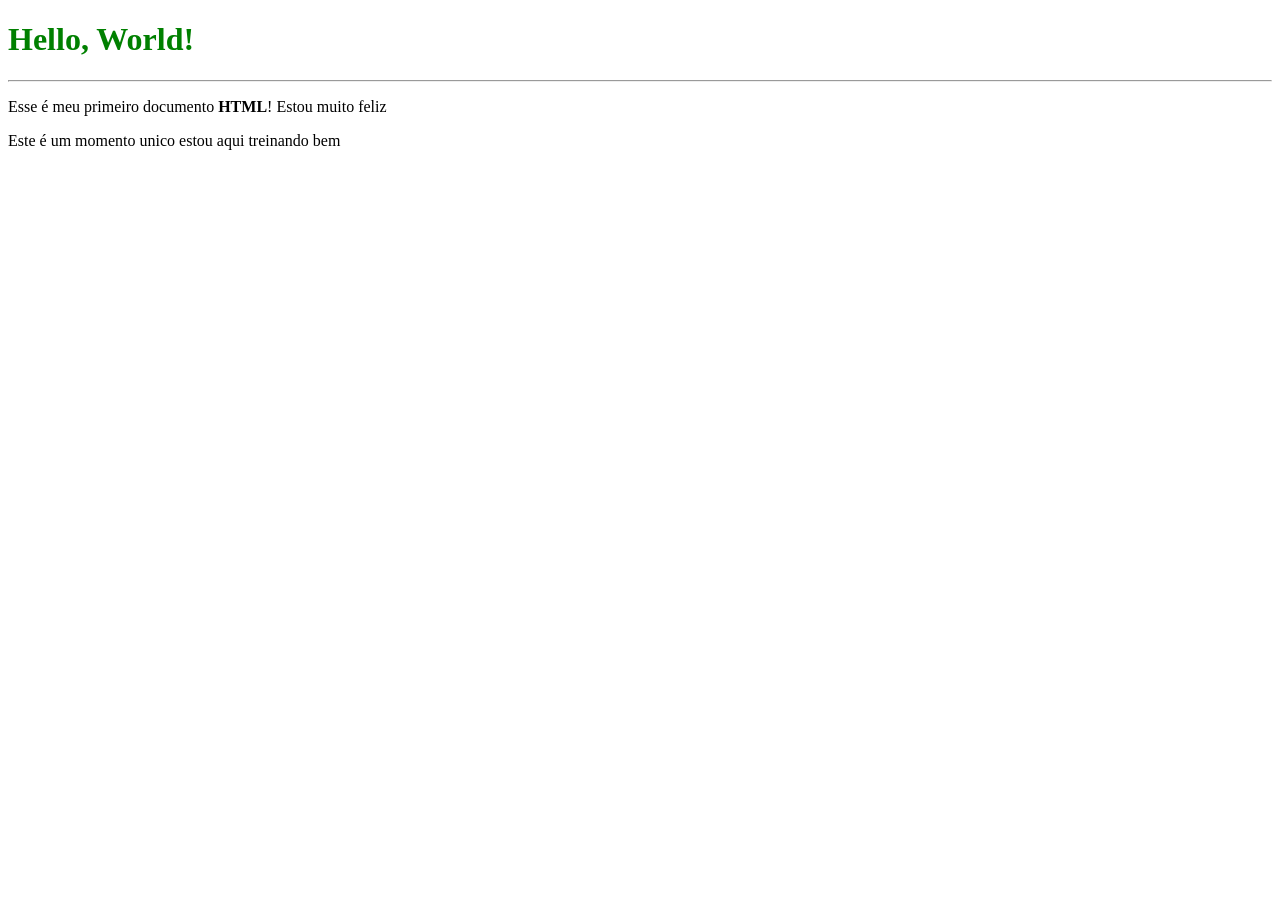
<file: ex001/index.html>
<!DOCTYPE html>
<html lang="pt-br">
<head>
    <meta charset="UTF-8">
    <meta http-equiv="X-UA-Compatible" content="IE=edge">
    <meta name="viewport" content="width=device-width, initial-scale=1.0">
    <title>My First Exc</title>
</head>
<body>
    <h1 id="tit">Hello, World!</h1>
    <hr>
    <p>Esse é meu primeiro documento <strong>HTML</strong>! Estou muito feliz</p>
    <p>Este é um momento unico estou aqui treinando bem</p>


    <script>
        var titulo = document.getElementById('tit')
        titulo.style.color = 'green'
    </script>
</body>
</html>
</file>
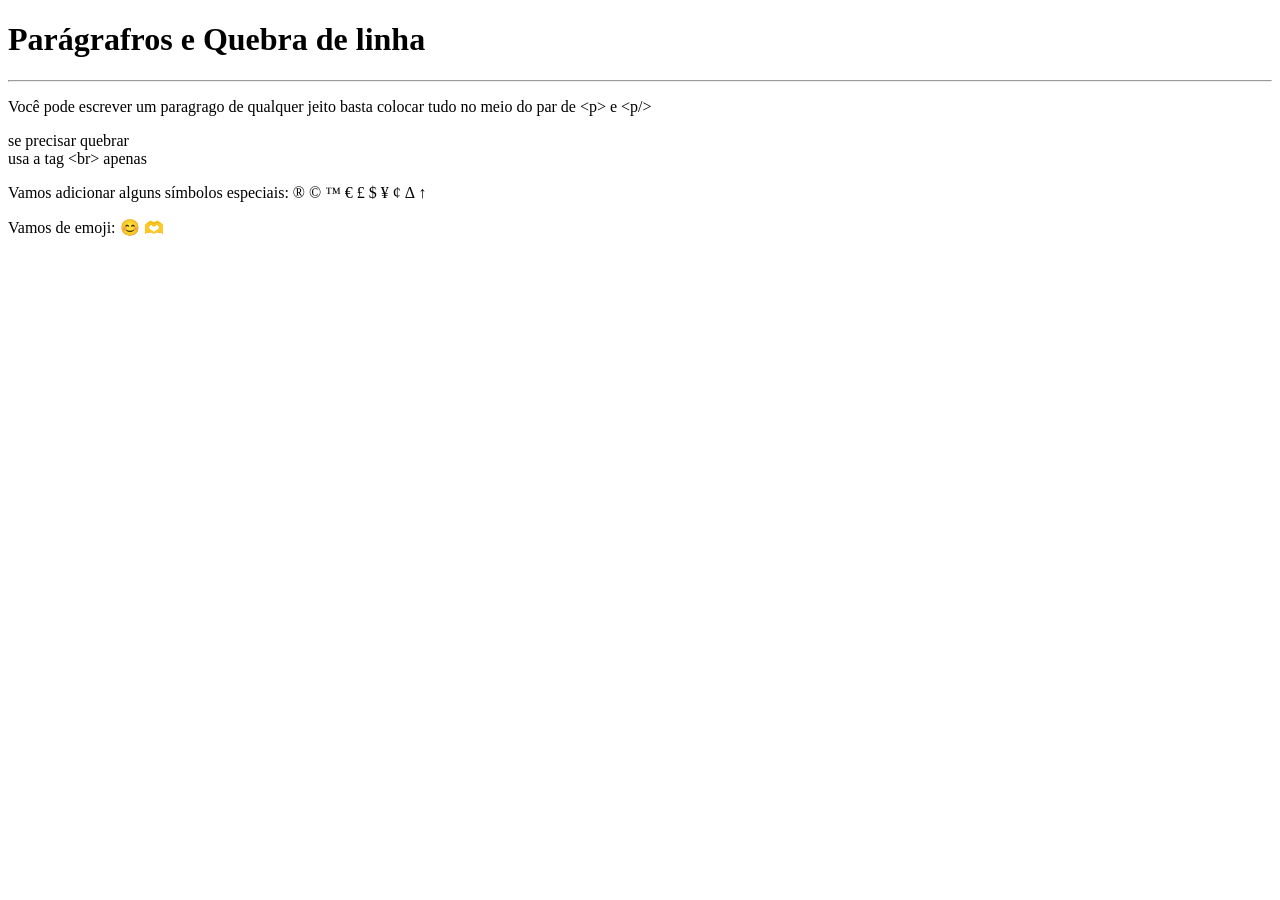
<file: ex002/index.html>
<!DOCTYPE html>
<html lang="pt-br">
<head>
    <meta charset="UTF-8">
    <meta http-equiv="X-UA-Compatible" content="IE=edge">
    <meta name="viewport" content="width=device-width, initial-scale=1.0">
    <title>Parágrafos</title>
</head>
<body>
    <h1>Parágrafros e Quebra de linha</h1>
    <hr>
    <p>Você pode escrever um paragrago de qualquer jeito basta colocar tudo no meio do par de &lt;p&gt; e &lt;p/&gt;
    </p> <!--LESS THAN / GREATER THAN-->
    
    <p>se precisar quebrar <br> usa a tag &lt;br&gt; apenas</p>
    
    <p>Vamos adicionar alguns símbolos especiais:
        &reg;
        &copy;
        &trade;
        &euro;
        &pound;
        &dollar;
        &yen;
        &cent;
        &Delta;
        &uparrow;
    </p>
    <p>Vamos de emoji:
        &#x1F60A;
        &#x1FAF6;
    </p>
</body>
</html>
</file>
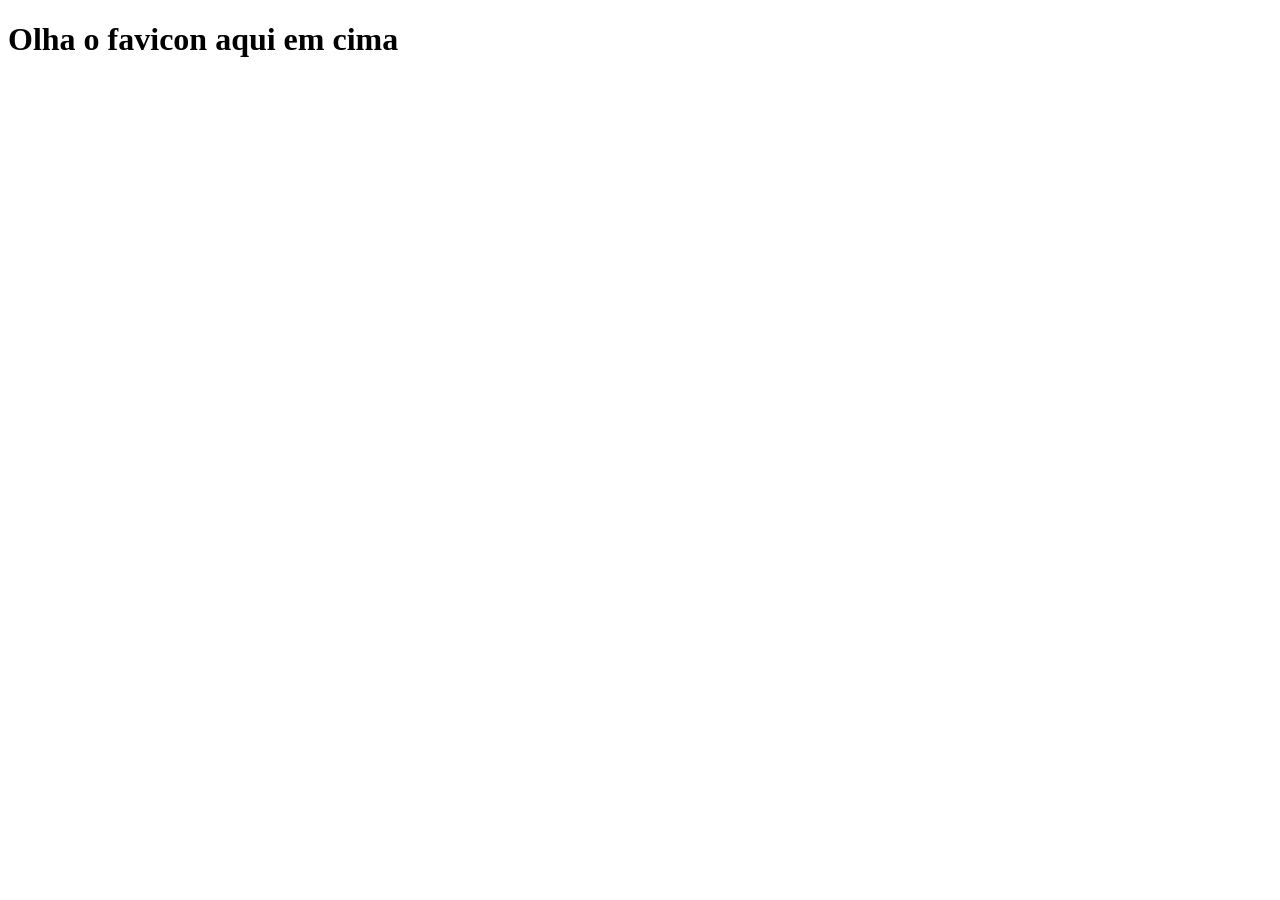
<file: ex004/index.html>
<!DOCTYPE html>
<html lang="pt-br">
<head>
    <meta charset="UTF-8">
    <meta http-equiv="X-UA-Compatible" content="IE=edge">
    <meta name="viewport" content="width=device-width, initial-scale=1.0">
    <link rel="shortcut icon" href="html.ico" type="image/x-icon">
    <title>Teste Favicon</title>
</head>
<body>
    <h1>Olha o favicon aqui em cima</h1>
</body>
</html>
</file>
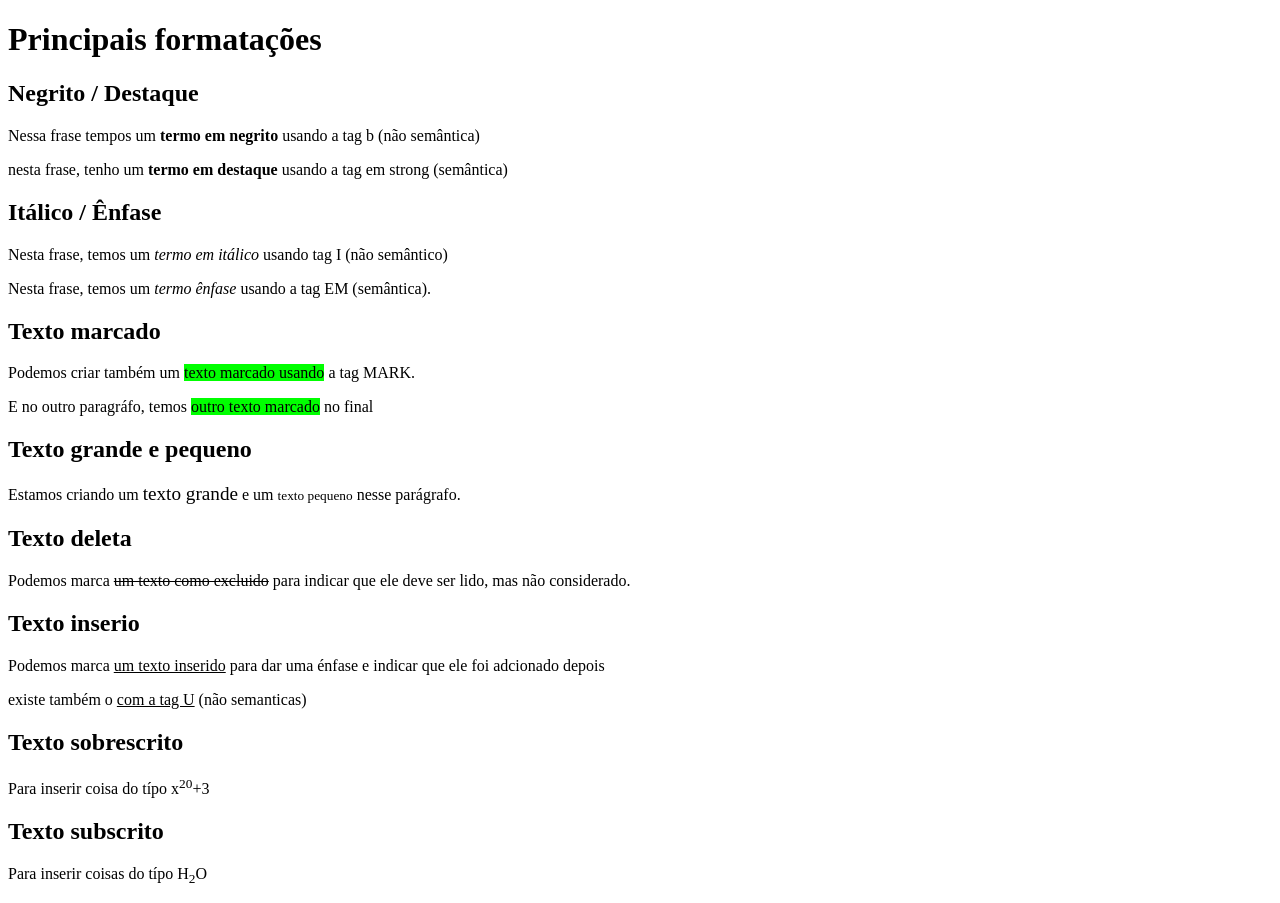
<file: ex008/index.html>
<!DOCTYPE html>
<html lang="pt-br">
<head>
    <meta charset="UTF-8">
    <meta http-equiv="X-UA-Compatible" content="IE=edge">
    <meta name="viewport" content="width=device-width, initial-scale=1.0">
    <title>Formatação de Textos</title>
    <style>
        mark {
            background-color: lime;
        }
    </style>
</head>
<body>
    <h1>Principais formatações</h1>
    <h2>Negrito / Destaque</h2>
    <p>Nessa frase tempos um <b>termo em negrito</b> usando a tag b (não semântica)</p>
    <p>nesta frase, tenho um <strong>termo em destaque</strong> usando a tag em strong (semântica)</p>
    <h2>Itálico / Ênfase</h2>
    <p>Nesta frase, temos um <i>termo em itálico</i> usando  tag I (não semântico)</p>
    <p>
        Nesta frase, temos um <em>termo ênfase</em> usando a tag EM (semântica).
    </p>
    <h2>Texto marcado</h2>
    <p>Podemos criar também um <mark>texto marcado usando</mark> a tag MARK.</p>
    <p>E no outro paragráfo, temos <mark>outro texto marcado</mark> no final
    </p>
    <h2>Texto grande e pequeno</h2>
    <p>Estamos criando um <big>texto grande</big> e um <small>texto pequeno</small>  nesse parágrafo.</p>
    <h2>Texto deleta</h2>
    <p>Podemos marca <del>um texto como excluido</del> para indicar que ele deve ser lido, mas não considerado.</p>
    <h2>Texto inserio</h2>
    <p>Podemos marca <ins>um texto inserido</ins> para dar uma énfase e indicar que ele foi adcionado depois</p>
    <p>existe também o <u>com a tag U</u> (não semanticas)</p>
    <h2>Texto sobrescrito</h2>
    <p>Para inserir coisa do típo x<sup>20</sup>+3</p>
    <h2>Texto subscrito</h2>
    <p>Para inserir coisas do típo H<sub>2</sub>O</p>
</body>
</html>
</file>
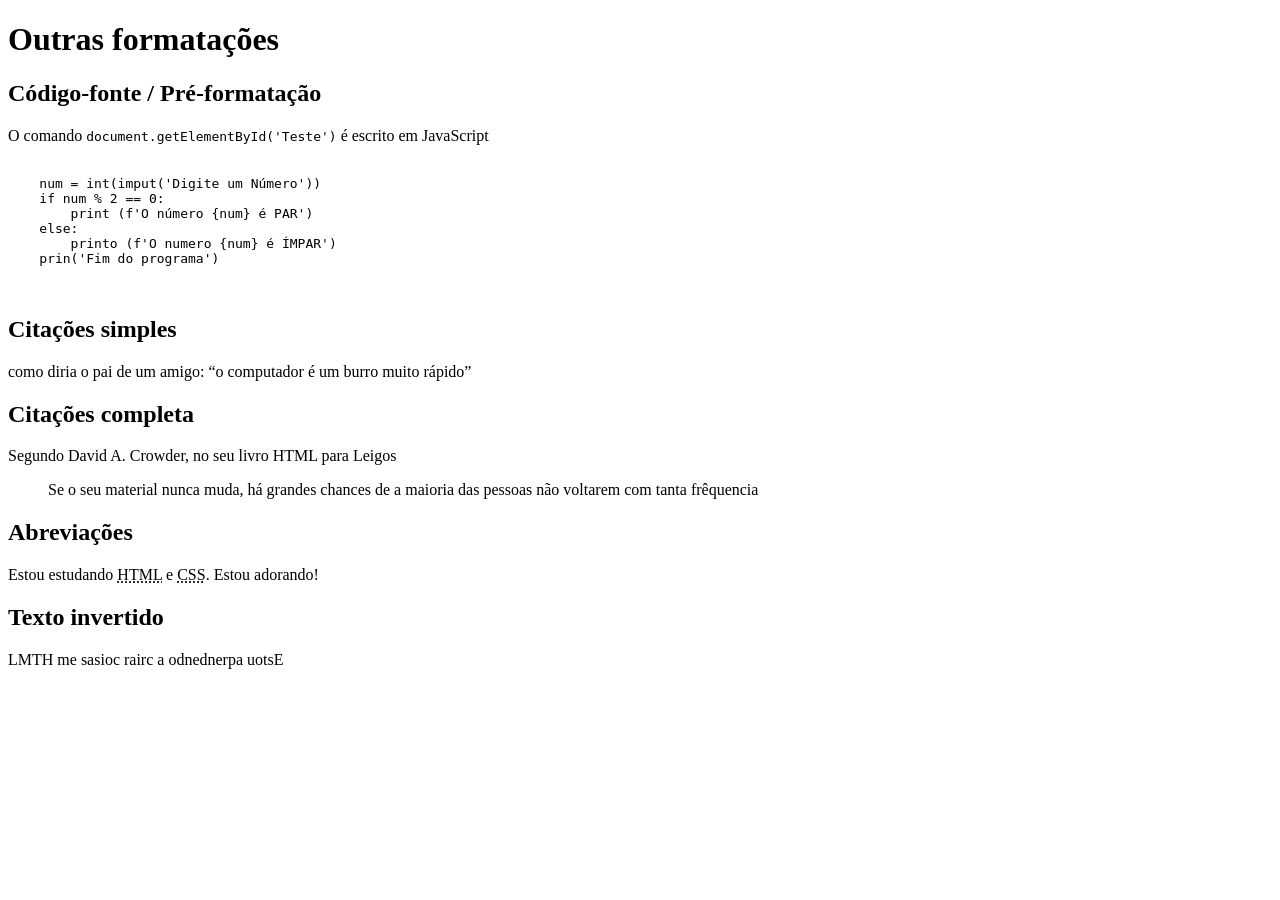
<file: ex008b/index.html>
<!DOCTYPE html>
<html lang="pt-br">
<head>
    <meta charset="UTF-8">
    <meta http-equiv="X-UA-Compatible" content="IE=edge">
    <meta name="viewport" content="width=device-width, initial-scale=1.0">
    <title>Outras formatações</title>
</head>
<body>
    <h1>Outras formatações</h1>
    <h2>Código-fonte / Pré-formatação</h2>
    <p>O comando <code>document.getElementById('Teste')</code> é escrito em JavaScript</p>
    <pre>
        <code>
    num = int(imput('Digite um Número'))
    if num % 2 == 0:
        print (f'O número {num} é PAR')
    else:
        printo (f'O numero {num} é ÍMPAR')
    prin('Fim do programa')
        </code>
    </pre>
    <h2>Citações simples</h2>
    <p>como diria o pai de um amigo: <q>o computador é um burro muito rápido</q></p>
    <h2>Citações completa</h2>
    <p>Segundo David A. Crowder, no seu livro HTML para Leigos</p>
    <blockquote cite="https://www.google.com.br/books/edition/Construindo_Web_Sites_Para_Leigos_Tradu/xlLcAwAAQBAJ?hl=pt-BR&gbpv=1&dq=html+para+leigos&printsec=frontcover">
        Se o seu material nunca muda, há grandes chances de a maioria das pessoas não voltarem com tanta frêquencia
    </blockquote>
    <h2>Abreviações</h2>
    <p>Estou estudando <abbr title="HyperText Markup Lenguage">HTML</abbr> e <abbr title="Cascading Style Sheets">CSS</abbr>. Estou adorando!</p>
    <h2>Texto invertido</h2>
    <p><bdo dir="rtl">Estou aprendendo a criar coisas em HTML</bdo></p>
</body>
</html>
</file>
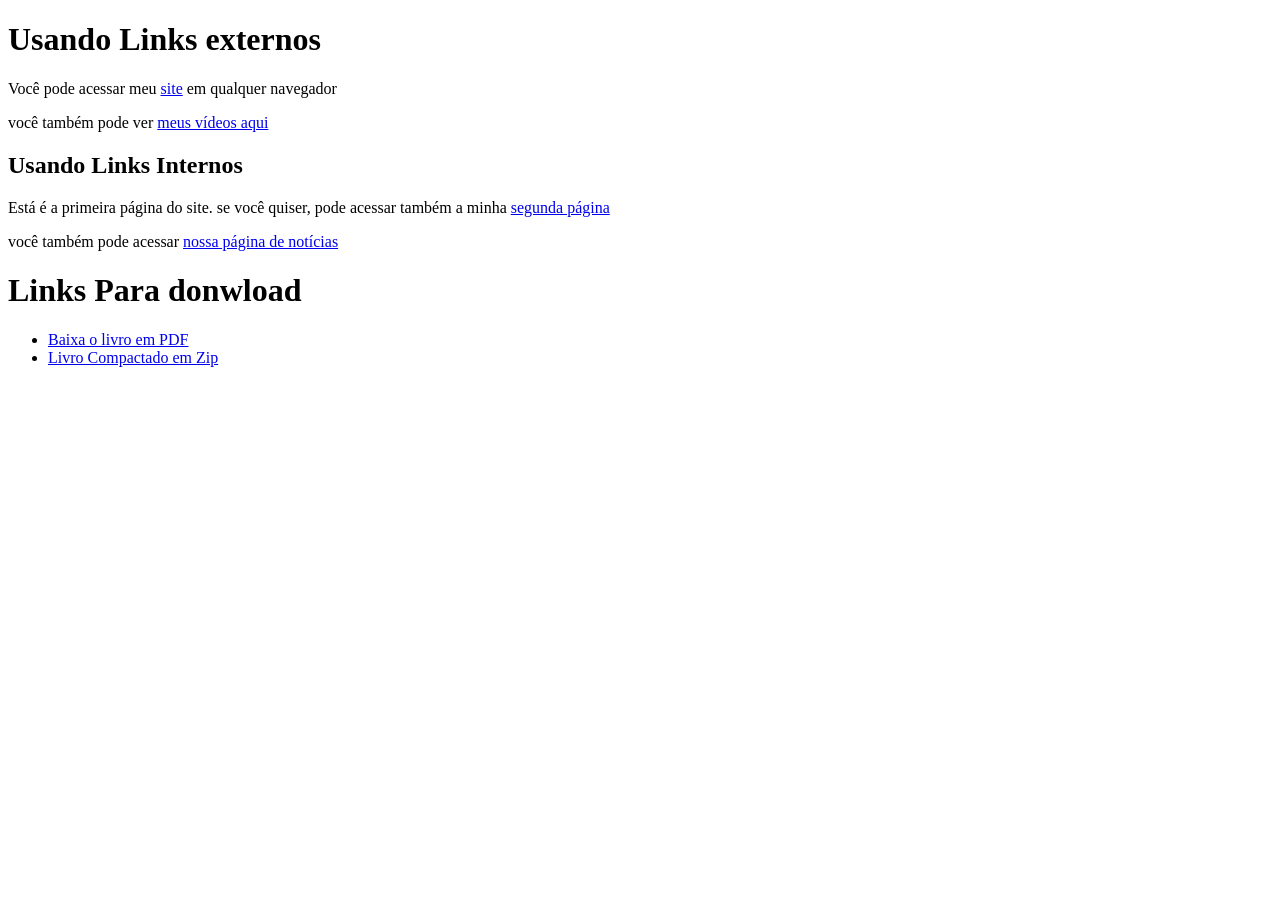
<file: ex010/index.html>
<!DOCTYPE html>
<html lang="pt-br">
<head>
    <meta charset="UTF-8">
    <meta http-equiv="X-UA-Compatible" content="IE=edge">
    <meta name="viewport" content="width=device-width, initial-scale=1.0">
    <title>Trabalhando com Links</title>
</head>
<body>
    <h1>Usando Links externos</h1>
    <p>Você pode acessar meu <a href="https://www.google.com/" target="_blank" rel="external">site</a> em qualquer navegador </p>
    <p>você também pode ver <a href="https://www.youtube.com/">meus vídeos aqui</a></p>
    <h2>Usando Links Internos</h2>
    <p>Está é a primeira página do site. se você quiser, pode acessar também a minha <a href="pag002.html" rel="next" target="_self">segunda página</a></p>
    <p>você também pode acessar <a href="noticias/pag003.html" rel="next">nossa página de notícias</a></p>

    <h1>Links Para donwload</h1>
    <ul>
        <li><a href="livro/Ex09.pdf" type="application/pdf">Baixa o livro em PDF</a></li>
        <li><a href="livro/Ex010.zip">Livro Compactado em Zip</a></li>
</body>
</html>
</file>
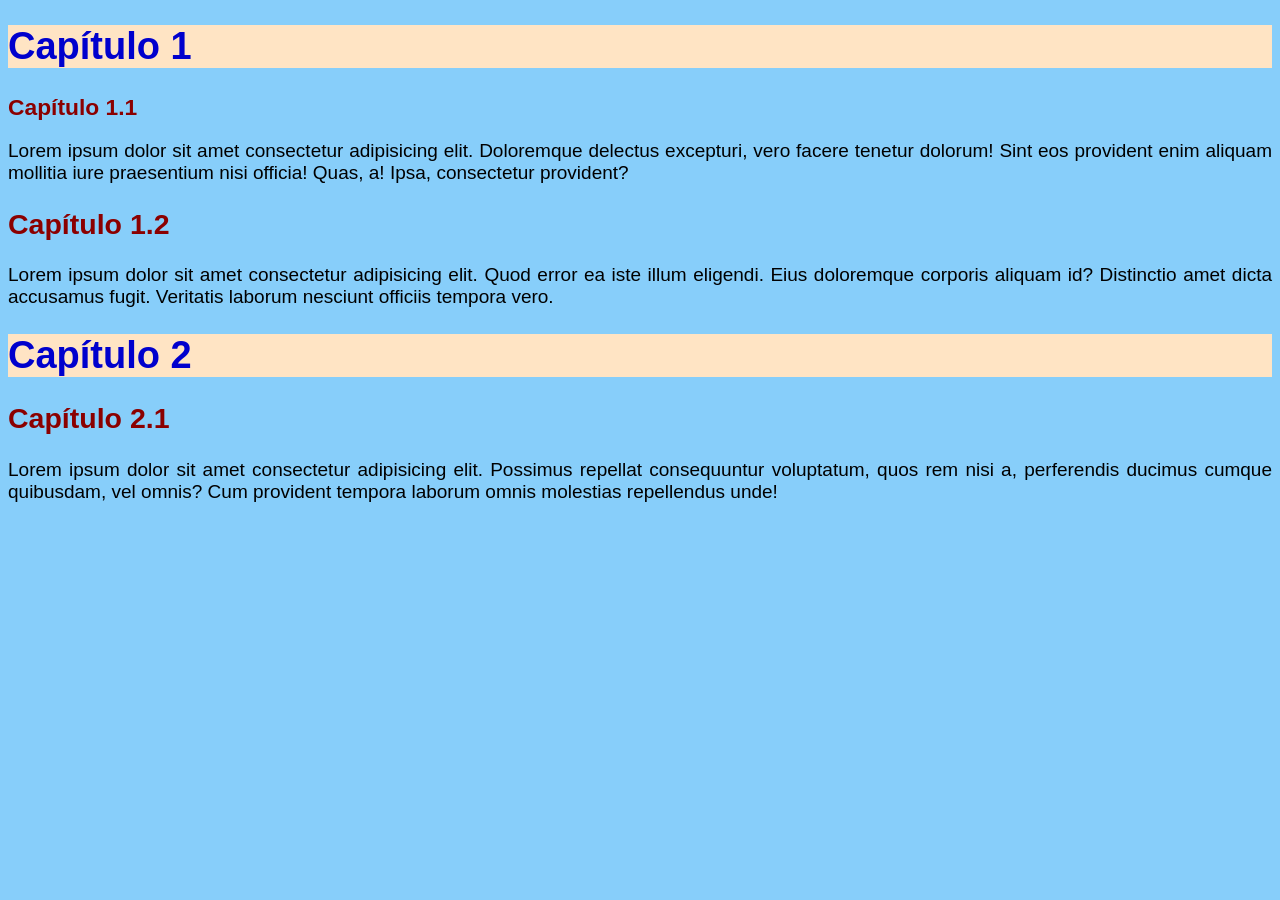
<file: ex013/index.html>
<!DOCTYPE html>
<html lang="pt-br">
<head>
    <meta charset="UTF-8">
    <meta http-equiv="X-UA-Compatible" content="IE=edge">
    <meta name="viewport" content="width=device-width, initial-scale=1.0">
    <title>Estilo inline</title>
</head>
<body style="background-color: lightskyblue; font-family: Arial, Helvetica, sans-serif; font-size: 19px;"> 
    <h1 style="color: mediumblue; font-size: 1.em; background-color: bisque;">Capítulo 1</h1>
    <h2 style="color: darkred; font-size: 1.2em;">Capítulo 1.1</h2>
    <p style="text-align: justify;">Lorem ipsum dolor sit amet consectetur adipisicing elit. Doloremque delectus excepturi, vero facere tenetur dolorum! Sint eos provident enim aliquam mollitia iure praesentium nisi officia! Quas, a! Ipsa, consectetur provident?</p>
    <h2 style="color: darkred;">Capítulo 1.2</h2>
    <p style="text-align: justify;">Lorem ipsum dolor sit amet consectetur adipisicing elit. Quod error ea iste illum eligendi. Eius doloremque corporis aliquam id? Distinctio amet dicta accusamus fugit. Veritatis laborum nesciunt officiis tempora vero.</p>
    <h1 style="color: mediumblue; background-color: bisque;">Capítulo 2</h1>
    <h2 style="color: darkred;">Capítulo 2.1</h2>
    <p style="text-align: justify;">Lorem ipsum dolor sit amet consectetur adipisicing elit. Possimus repellat consequuntur voluptatum, quos rem nisi a, perferendis ducimus cumque quibusdam, vel omnis? Cum provident tempora laborum omnis molestias repellendus unde!</p>
</body>
</html>
</file>
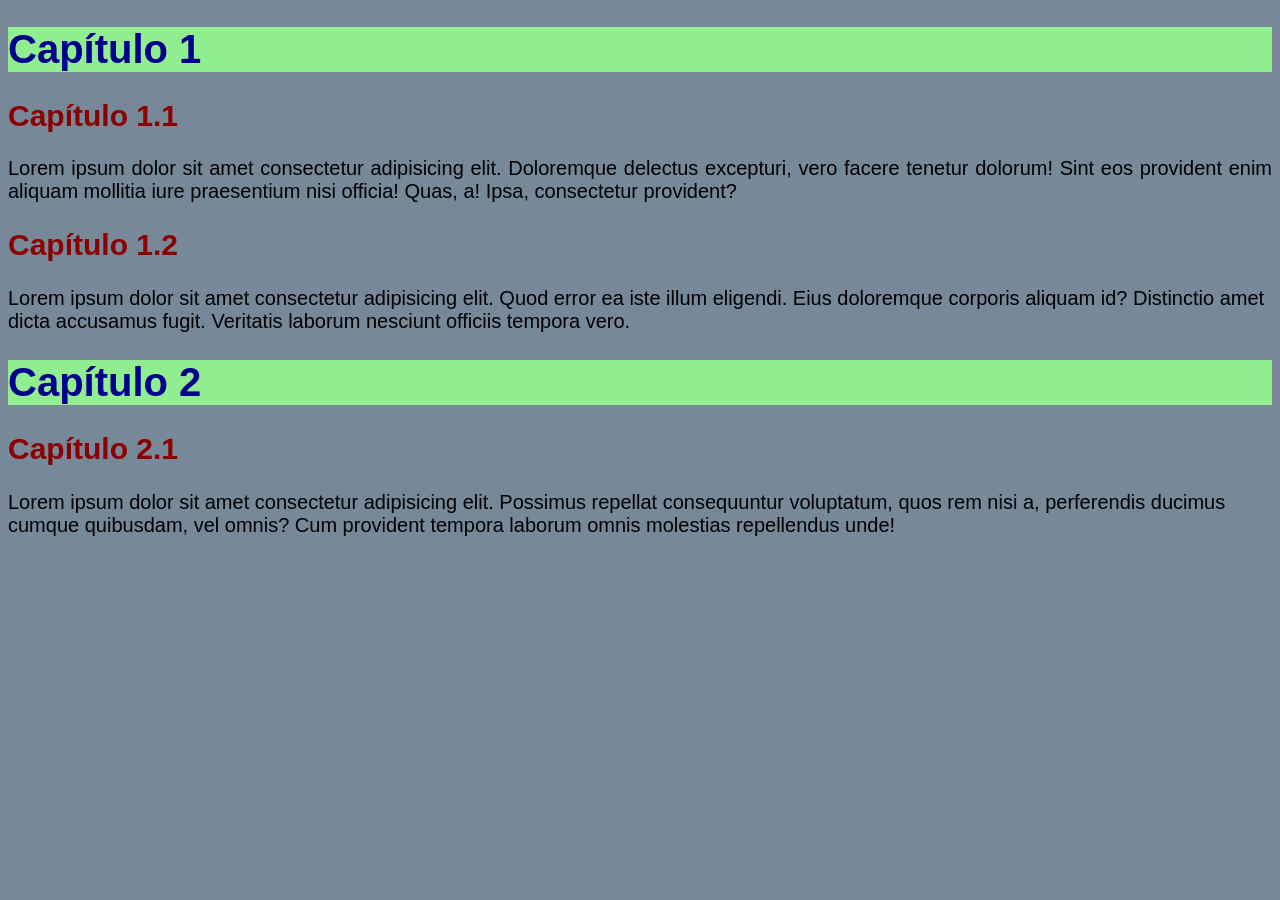
<file: ex014/index.html>
<!DOCTYPE html>
<html lang="pt-br">
<head>
    <meta charset="UTF-8">
    <meta http-equiv="X-UA-Compatible" content="IE=edge">
    <meta name="viewport" content="width=device-width, initial-scale=1.0">
    <title>Estilo Locais / Internos</title>
    <style> 
        body {
            background-color: lightslategray;
            font-family: Arial, Helvetica, sans-serif;
            font-size: 20px;
    }
    h1 {
        color: darkblue;
        background-color: lightgreen;
    }
    h2 {
        color: darkred;
    }
    p {
        text-align: justify;
    }
    </style>
</head>
<body> 
    <h1>Capítulo 1</h1>
    <h2>Capítulo 1.1</h2>
    <p>Lorem ipsum dolor sit amet consectetur adipisicing elit. Doloremque delectus excepturi, vero facere tenetur dolorum! Sint eos provident enim aliquam mollitia iure praesentium nisi officia! Quas, a! Ipsa, consectetur provident?</p>
    <h2>Capítulo 1.2</h2>
    <p">Lorem ipsum dolor sit amet consectetur adipisicing elit. Quod error ea iste illum eligendi. Eius doloremque corporis aliquam id? Distinctio amet dicta accusamus fugit. Veritatis laborum nesciunt officiis tempora vero.</p>
    <h1>Capítulo 2</h1>
    <h2>Capítulo 2.1</h2>
    <p">Lorem ipsum dolor sit amet consectetur adipisicing elit. Possimus repellat consequuntur voluptatum, quos rem nisi a, perferendis ducimus cumque quibusdam, vel omnis? Cum provident tempora laborum omnis molestias repellendus unde!</p>
</body>
</html
</file>
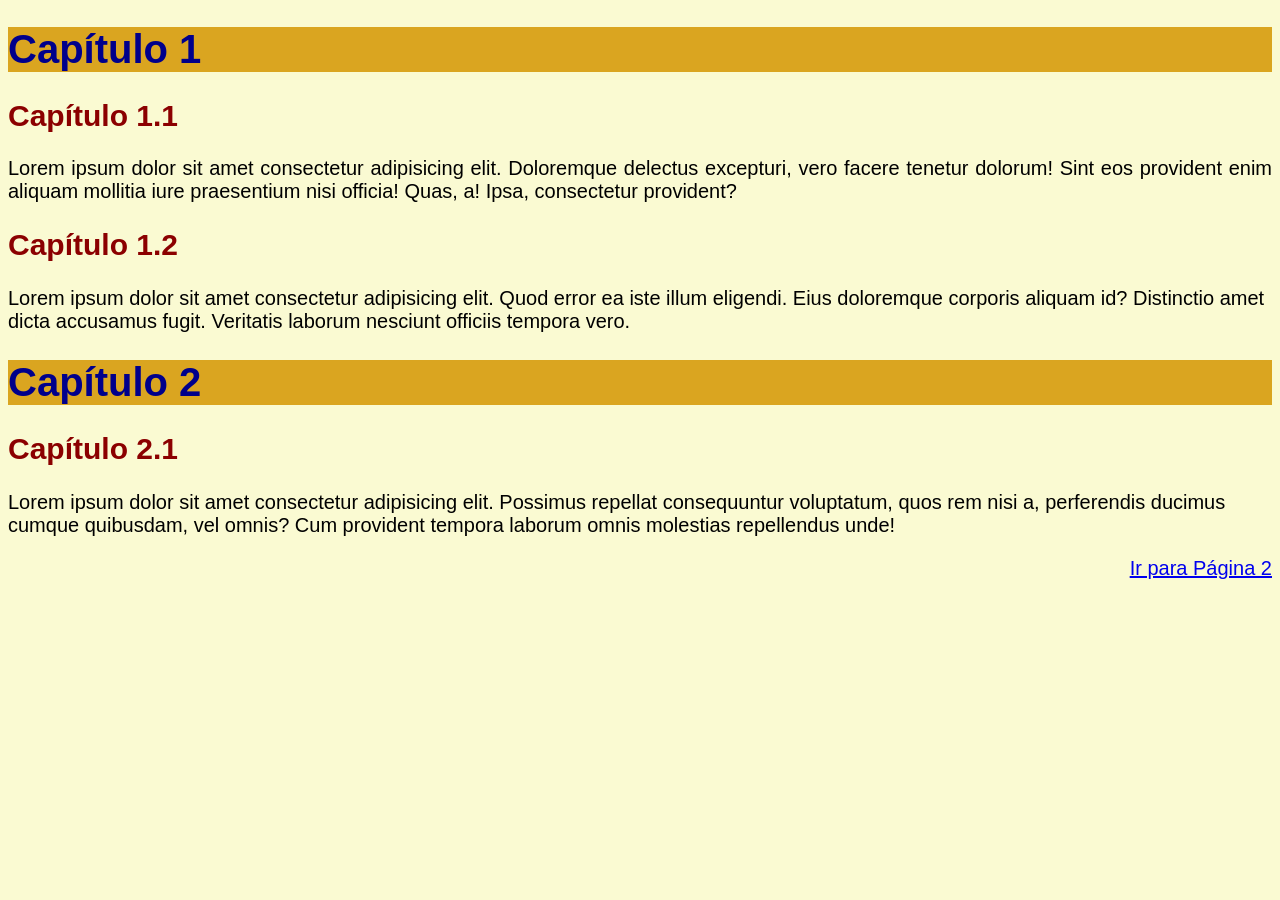
<file: ex015/index.html>
<!DOCTYPE html>
<html lang="pt-br">
<head>
    <meta charset="UTF-8">
    <meta http-equiv="X-UA-Compatible" content="IE=edge">
    <meta name="viewport" content="width=device-width, initial-scale=1.0">
    <title>Estilo Locais / Internos</title>
    <link rel="stylesheet" href="style.css">
</head>
<body> 
    <h1>Capítulo 1</h1>
    <h2>Capítulo 1.1</h2>
    <p>Lorem ipsum dolor sit amet consectetur adipisicing elit. Doloremque delectus excepturi, vero facere tenetur dolorum! Sint eos provident enim aliquam mollitia iure praesentium nisi officia! Quas, a! Ipsa, consectetur provident?</p>
    <h2>Capítulo 1.2</h2>
    <p">Lorem ipsum dolor sit amet consectetur adipisicing elit. Quod error ea iste illum eligendi. Eius doloremque corporis aliquam id? Distinctio amet dicta accusamus fugit. Veritatis laborum nesciunt officiis tempora vero.</p>
    <h1>Capítulo 2</h1>
    <h2>Capítulo 2.1</h2>
    <p">Lorem ipsum dolor sit amet consectetur adipisicing elit. Possimus repellat consequuntur voluptatum, quos rem nisi a, perferendis ducimus cumque quibusdam, vel omnis? Cum provident tempora laborum omnis molestias repellendus unde!</p>
    <p style="text-align: right;"><a href="pagina02.html" target="_self">Ir para Página 2</a></p>
</body>
</html
</file>
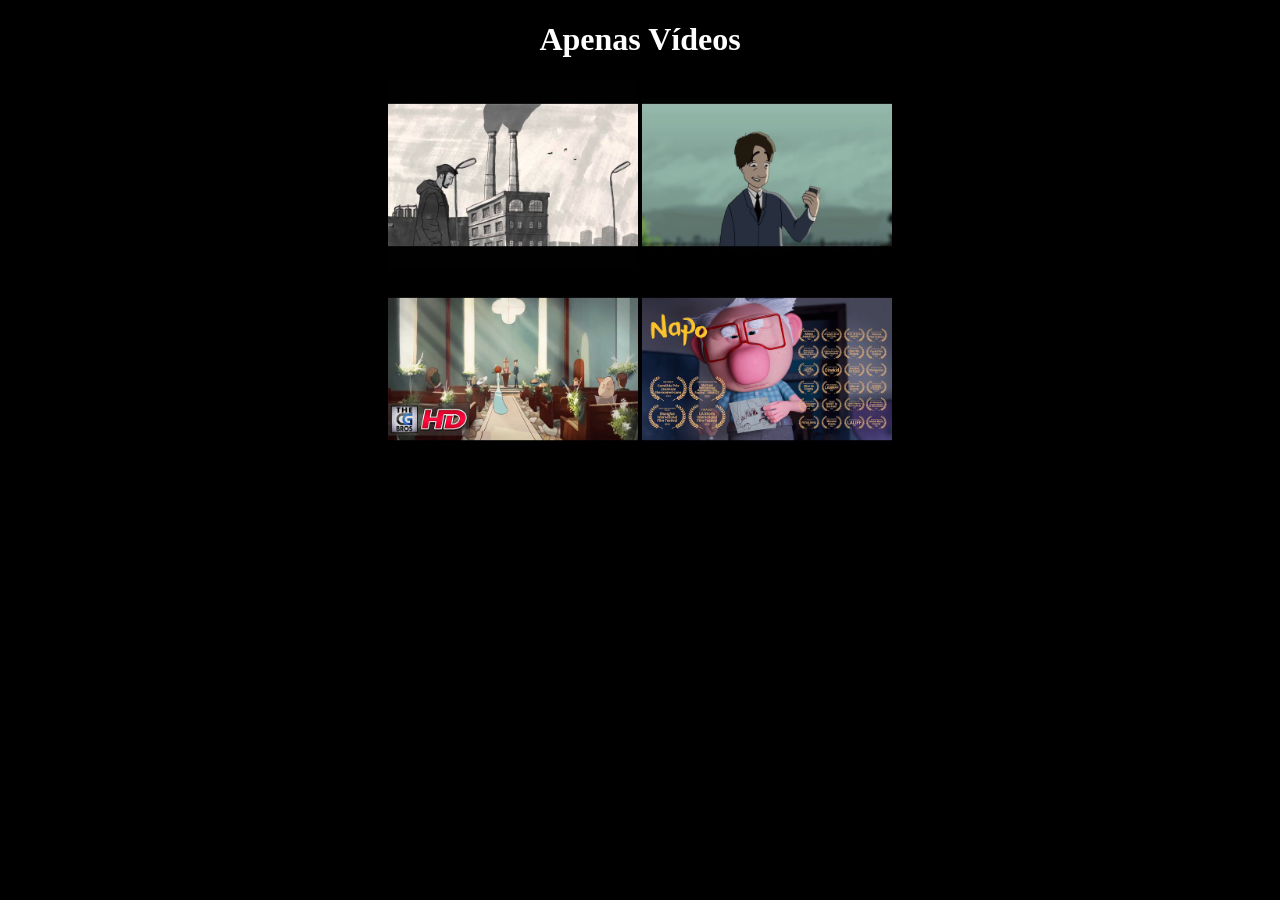
<file: Meu Treino3/index.html>
<!DOCTYPE html>
<html lang="pt-br">
<head>
    <meta charset="UTF-8">
    <meta http-equiv="X-UA-Compatible" content="IE=edge">
    <meta name="viewport" content="width=device-width, initial-scale=1.0">
    <link rel="shortcut icon" href="Imagens/player.ico" type="image/x-icon">
    <title>Second Son</title>
    <style>
        body {
            background-color: black;
            text-align: center;
        }
    </style>
</head>
<body>
<h1 style="color: white;">Apenas Vídeos</h1>
    <a href="pag1.html"<picture><img src="Imagens/sddefault.jpeg" alt="Video Triste" width="250px" height="190x"></picture></a>

    <a href="pag2.html"><picture><img src="Imagens/trabalho.jpeg" alt="Video Trabalho" width="250px" height="190px"></picture></a>

<br>
    <a href="pag3.html"><picute><img src="Imagens/casamento.jpeg" alt="Casamento Feliz" width="250px" height="190px"></picute></a>
    <a href="pag4.html"><picute><img src="Imagens/tempo.jpg" alt="Final" width="250px" height="190px"></picute></a>

</body>
</html>
</file>
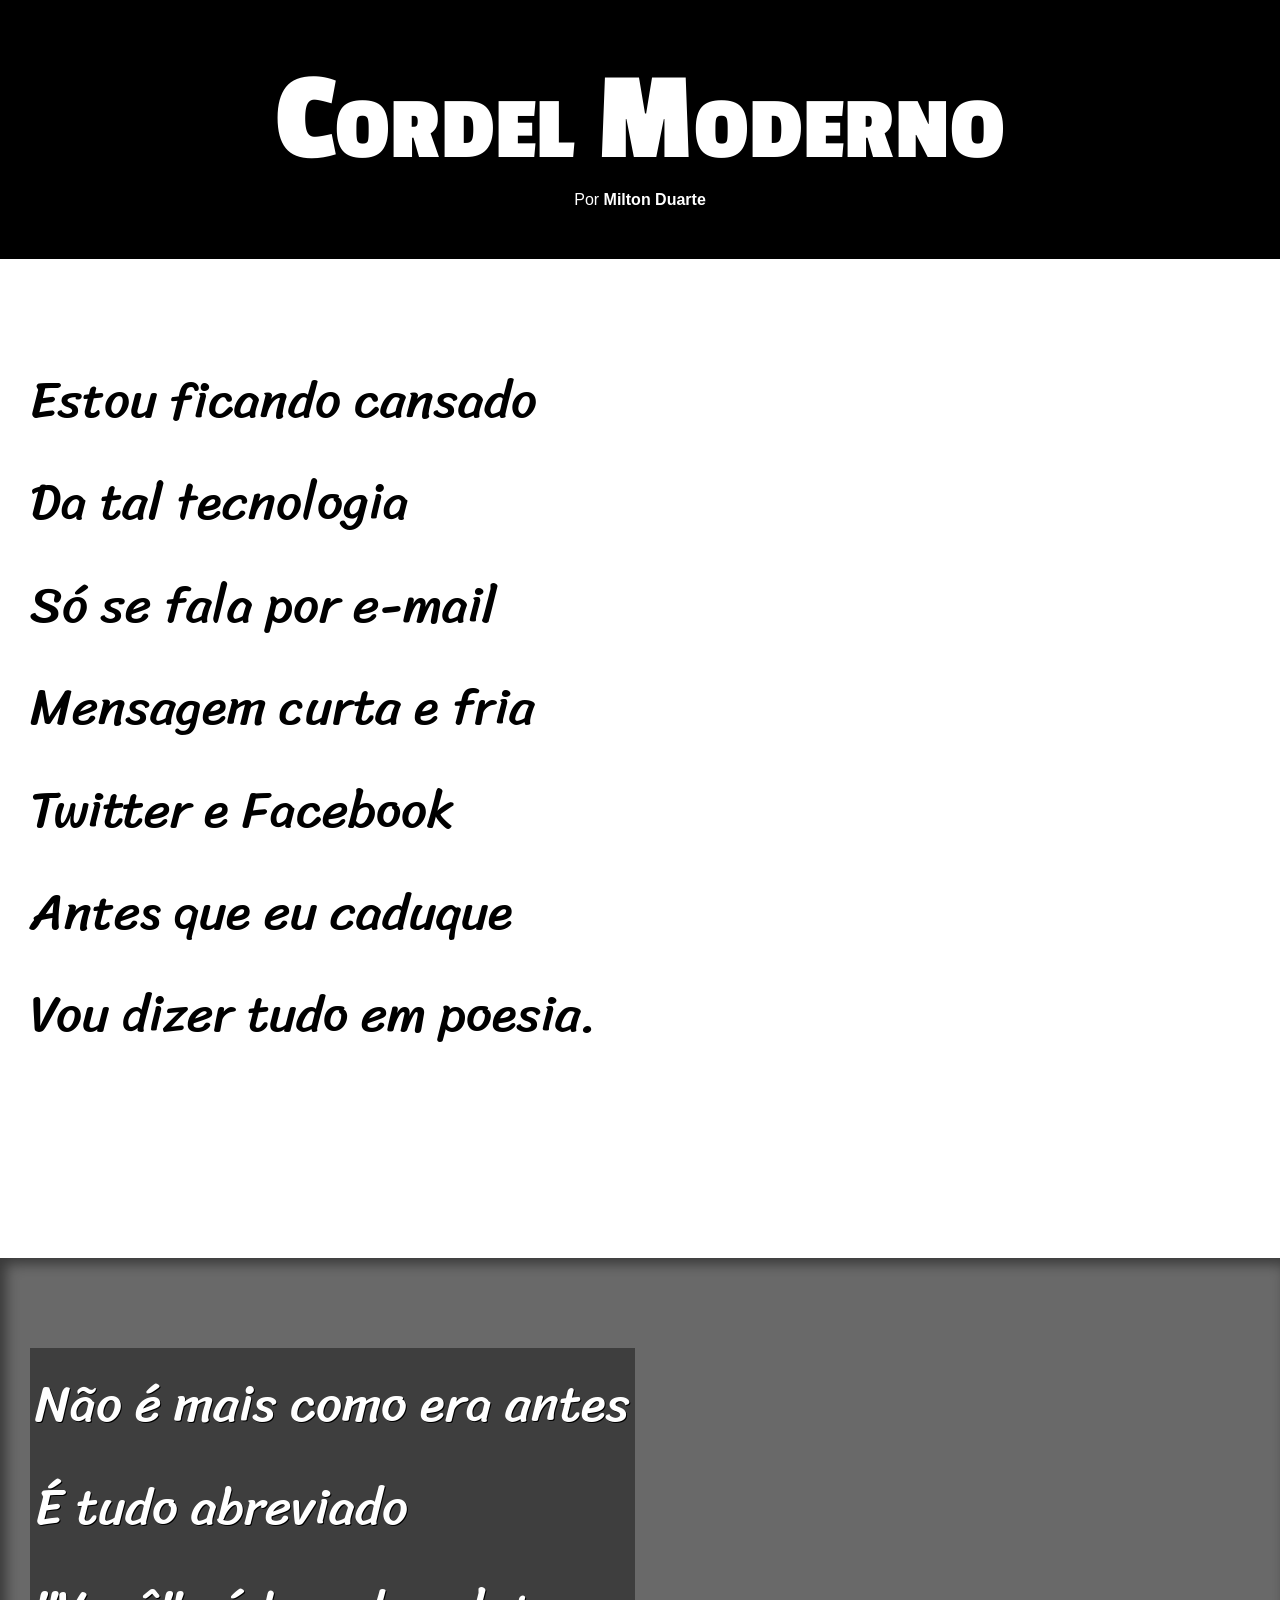
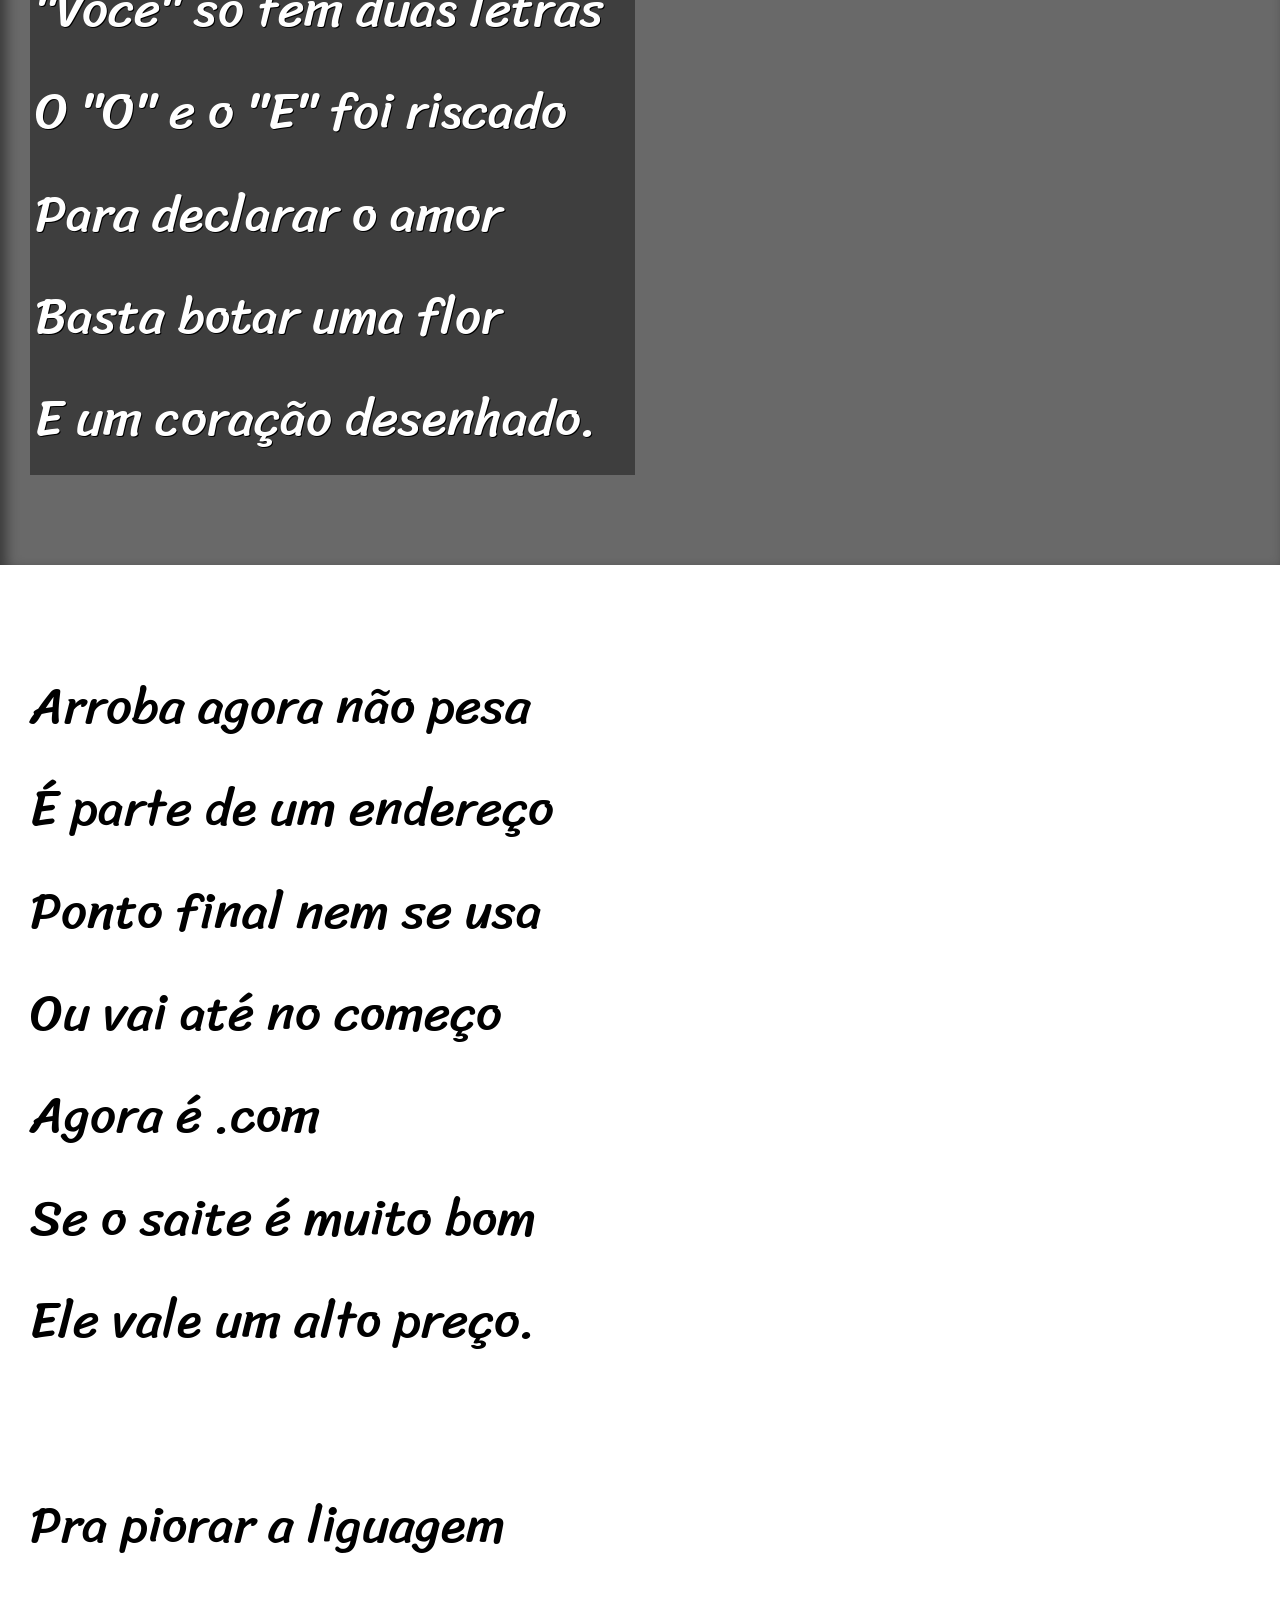
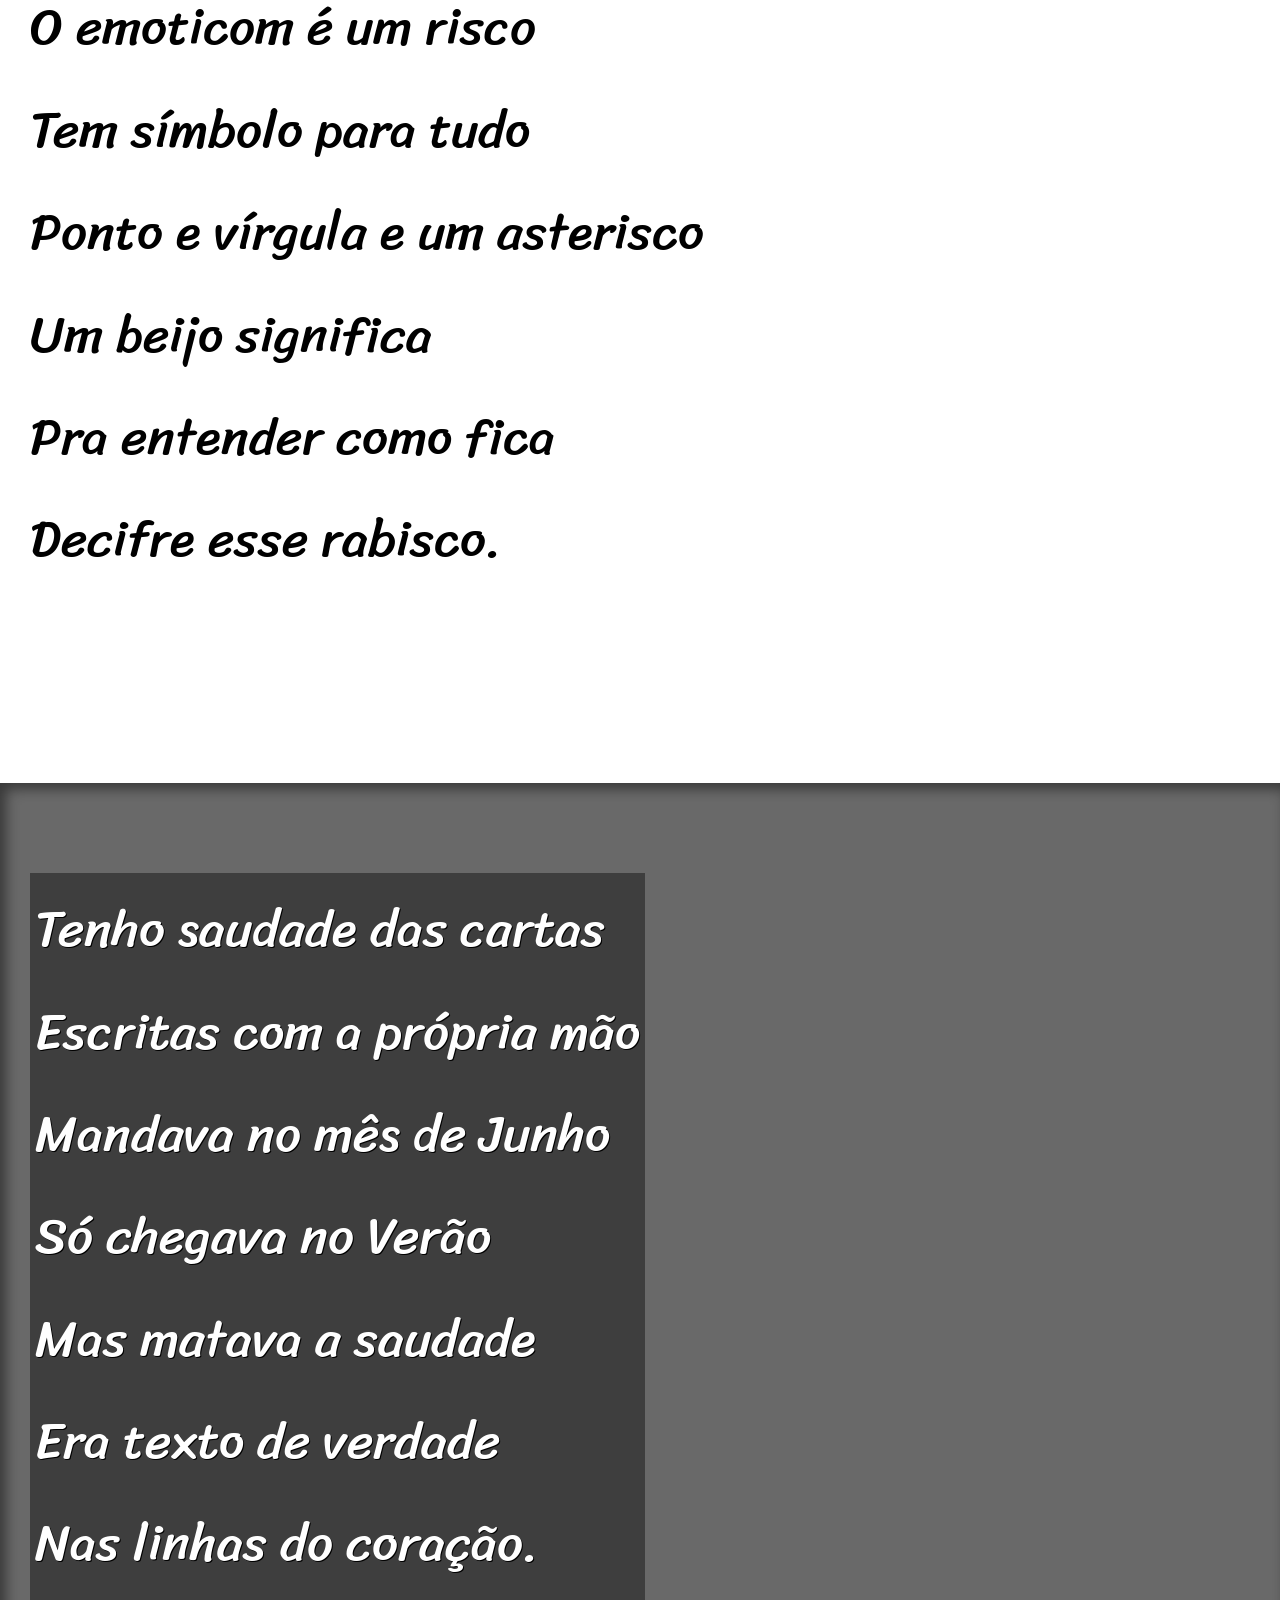
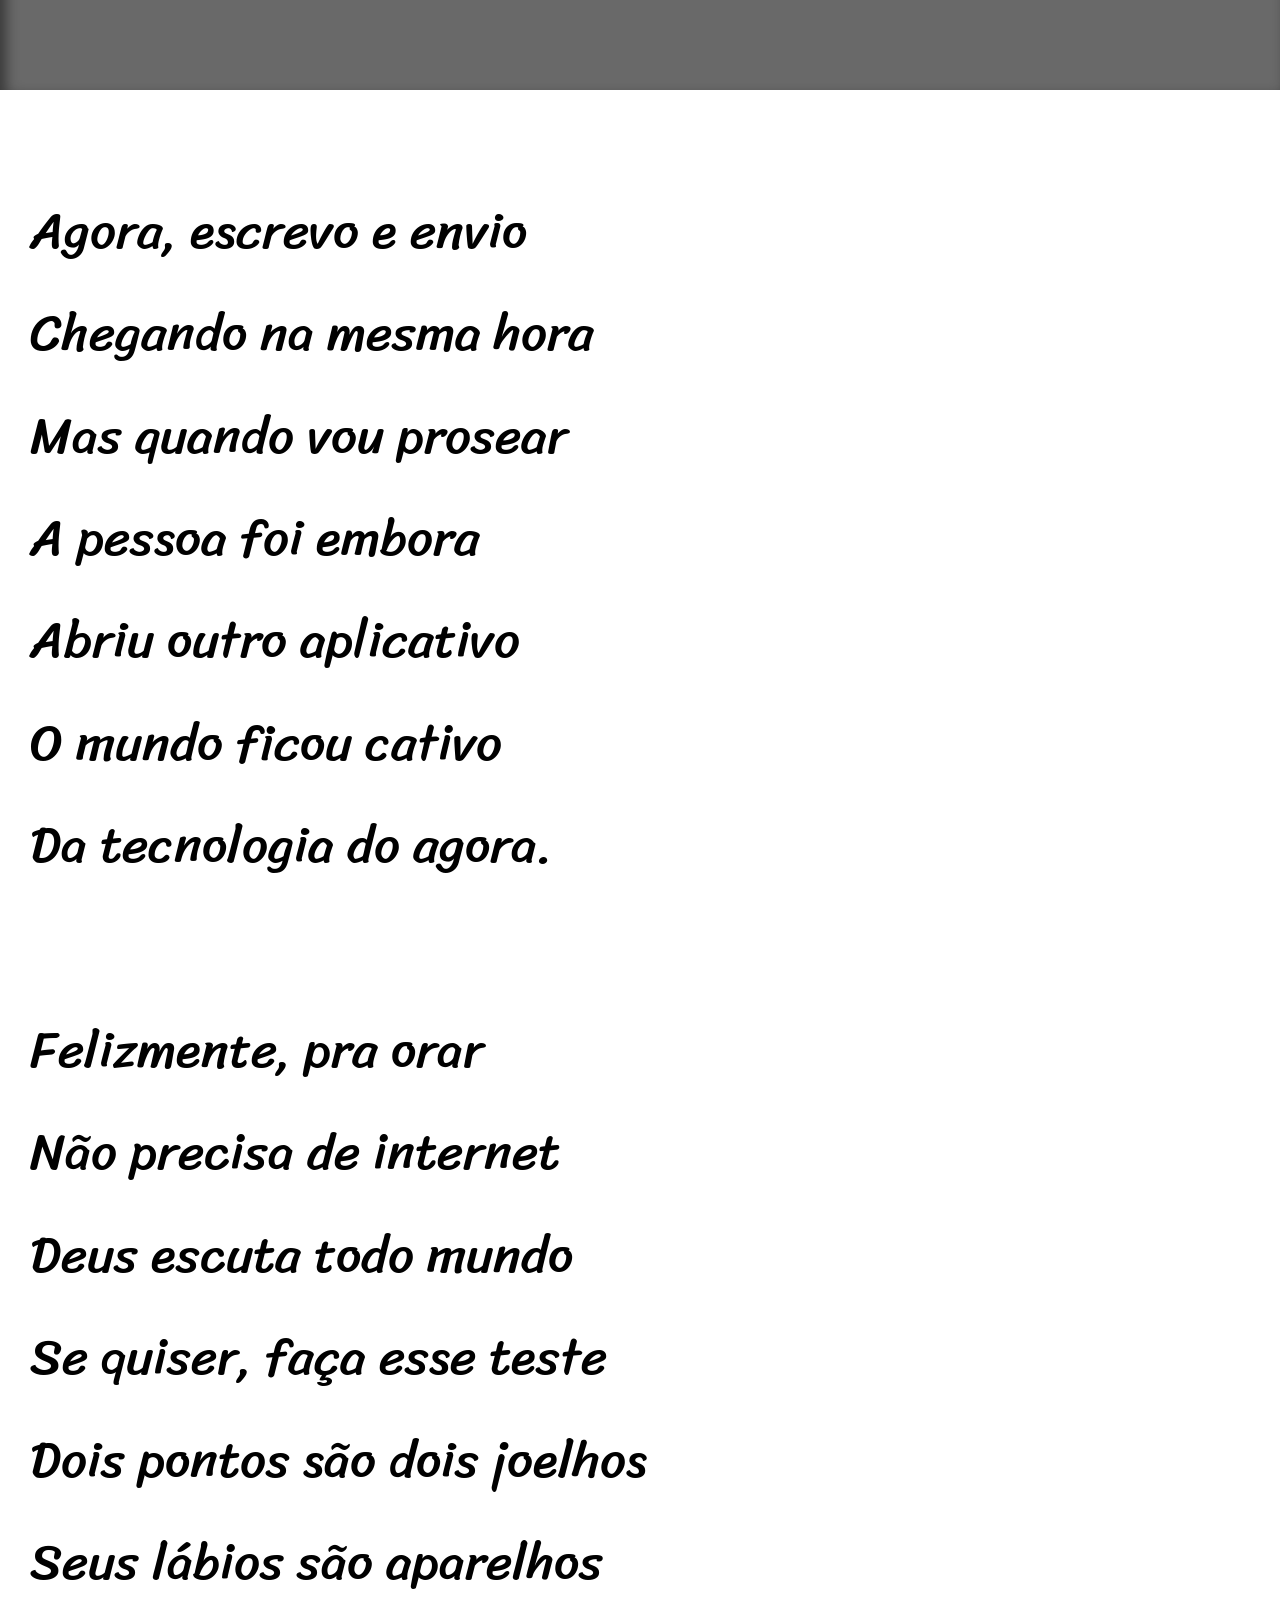
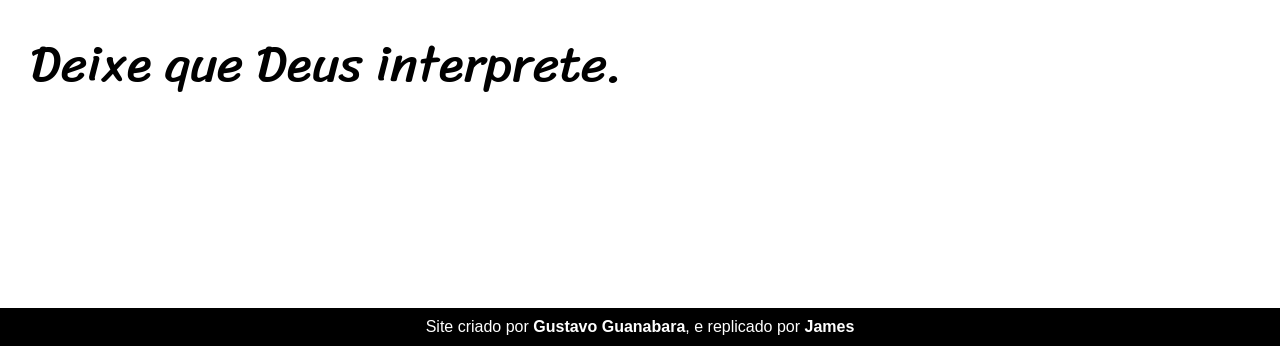
<file: Meu treino4/index.html>
<!DOCTYPE html>
<html lang="pt-br">
<head>
    <meta charset="UTF-8">
    <meta http-equiv="X-UA-Compatible" content="IE=edge">
    <meta name="viewport" content="width=device-width, initial-scale=1.0">
    <title>Document</title>
    <link rel="stylesheet" href="estilo/style.css">
</head>
<body>
        <header>
            <h1>
                Cordel Moderno
            </h1>

            <p>
                Por <a href="https://www.recantodasletras.com.br/poesias/3186743" target="_blank">Milton Duarte</a>
            </p>
        </header>

    <main>
        <section class="normal">
            <p>
                Estou ficando cansado <br>
                Da tal tecnologia <br>
                Só se fala por e-mail <br>
                Mensagem curta e fria <br>
                Twitter e Facebook <br>
                Antes que eu caduque <br>
                Vou dizer tudo em poesia. <br>
            </p>
        </section>
        
        
        
        <section class="imagem" id="img01">
            <p>
                Não é mais como era antes <br>
                É tudo abreviado <br>
                "Você" só tem duas letras <br>
                O "O" e o "E" foi riscado <br>
                Para declarar o amor <br>
                Basta botar uma flor <br>
                E um coração desenhado. <br>
            </p>
            
        </section>
        
        
        <section class="normal">
            <p>
                Arroba agora não pesa <br>
                É parte de um endereço <br>
                Ponto final nem se usa <br>
                Ou vai até no começo <br>
                Agora é .com <br>
                Se o saite é muito bom <br>
                Ele vale um alto preço. <br>
            </p>

            <p>    
                Pra piorar a liguagem <br>
                O emoticom é um risco <br>
                Tem símbolo para tudo <br>
                Ponto e vírgula e um asterisco <br>
                Um beijo significa <br>
                Pra entender como fica <br>
                Decifre esse rabisco. <br>
            </p>
        </section>

        <section class="imagem" id="img02">
            <p>
                Tenho saudade das cartas <br>
                Escritas com a própria mão <br>
                Mandava no mês de Junho <br>
                Só chegava no Verão <br>
                Mas matava a saudade <br>
                Era texto de verdade <br>
                Nas linhas do coração. <br>
            </p>
        </section>
        
        <section class="normal">
            <p>
                Agora, escrevo e envio <br>
                Chegando na mesma hora <br>
                Mas quando vou prosear <br>
                A pessoa foi embora <br>
                Abriu outro aplicativo <br>
                O mundo ficou cativo <br>
                Da tecnologia do agora. <br>
            </p>

            <p>    
                Felizmente, pra orar <br>
                Não precisa de internet <br>
                Deus escuta todo mundo <br>
                Se quiser, faça esse teste <br>
                Dois pontos são dois joelhos <br>
                Seus lábios são aparelhos <br>
                Deixe que Deus interprete. <br>
            </p>
        </section>
    </main>
    <footer>
        Site criado por <a href="#">Gustavo Guanabara</a>, e replicado por <a href="#">James</a>
    </footer>
</body>
</html>
</file>
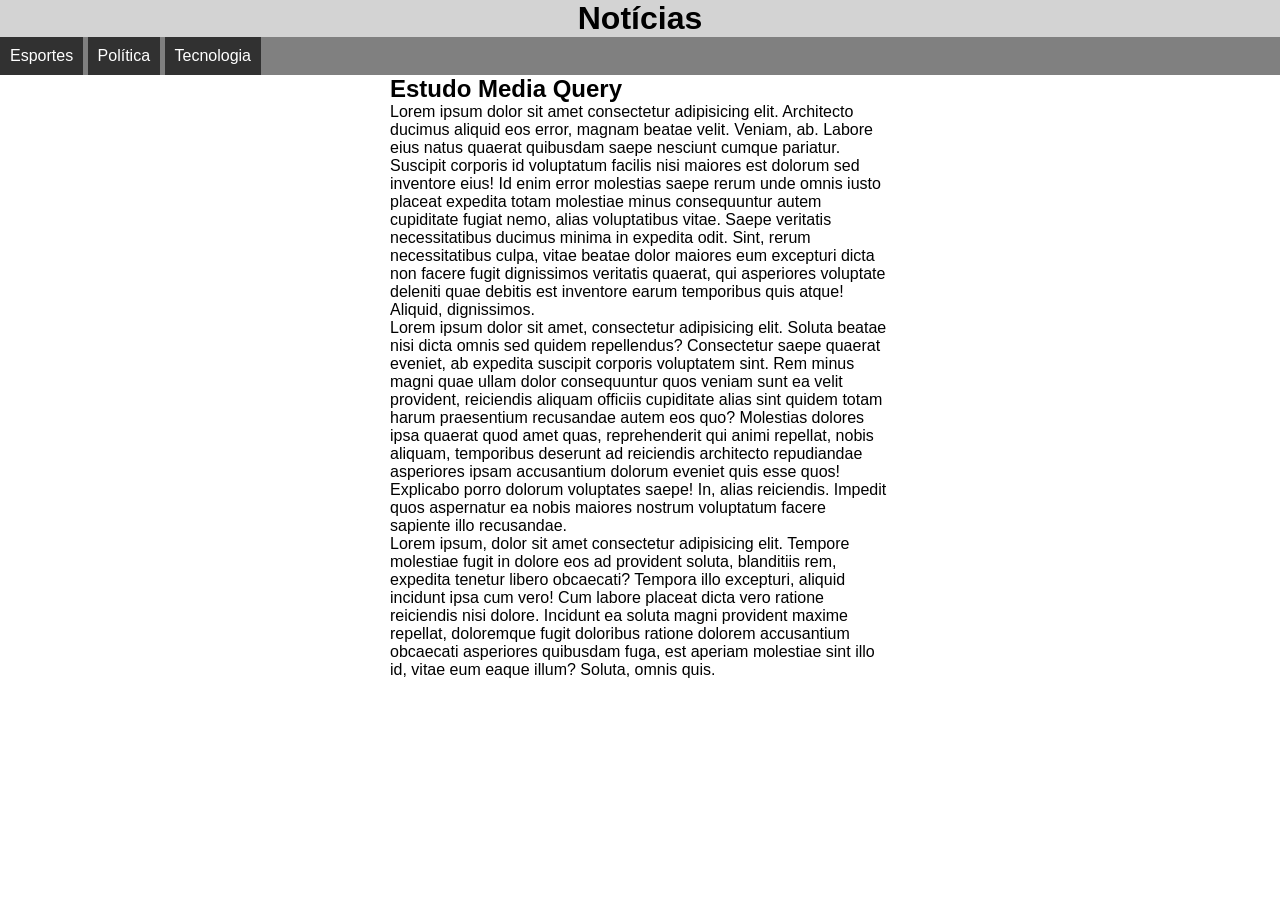
<file: ex026/mq001/index.html>
<!DOCTYPE html>
<html lang="pt-br">
<head>
    <meta charset="UTF-8">
    <meta http-equiv="X-UA-Compatible" content="IE=edge">
    <meta name="viewport" content="width=device-width, initial-scale=1.0">
    <title>Media Query</title>
    <link rel="stylesheet" href="estilos/tela.css" media="screen">
    <link rel="stylesheet" href="estilos/impressora.css" media="print">
</head>
<body>
    <header>
        <h1>Notícias</h1>
        <menu>
            <ul>
                <li>Esportes</li>
                <li>Política</li>
                <li>Tecnologia</li>
            </ul>
        </menu>
    </header>
    <main>
        <article>
            <h2>Estudo Media Query</h2>
            <p>Lorem ipsum dolor sit amet consectetur adipisicing elit. Architecto ducimus aliquid eos error, magnam beatae velit. Veniam, ab. Labore eius natus quaerat quibusdam saepe nesciunt cumque pariatur. Suscipit corporis id voluptatum facilis nisi maiores est dolorum sed inventore eius! Id enim error molestias saepe rerum unde omnis iusto placeat expedita totam molestiae minus consequuntur autem cupiditate fugiat nemo, alias voluptatibus vitae. Saepe veritatis necessitatibus ducimus minima in expedita odit. Sint, rerum necessitatibus culpa, vitae beatae dolor maiores eum excepturi dicta non facere fugit dignissimos veritatis quaerat, qui asperiores voluptate deleniti quae debitis est inventore earum temporibus quis atque! Aliquid, dignissimos.</p>

            <p>Lorem ipsum dolor sit amet, consectetur adipisicing elit. Soluta beatae nisi dicta omnis sed quidem repellendus? Consectetur saepe quaerat eveniet, ab expedita suscipit corporis voluptatem sint. Rem minus magni quae ullam dolor consequuntur quos veniam sunt ea velit provident, reiciendis aliquam officiis cupiditate alias sint quidem totam harum praesentium recusandae autem eos quo? Molestias dolores ipsa quaerat quod amet quas, reprehenderit qui animi repellat, nobis aliquam, temporibus deserunt ad reiciendis architecto repudiandae asperiores ipsam accusantium dolorum eveniet quis esse quos! Explicabo porro dolorum voluptates saepe! In, alias reiciendis. Impedit quos aspernatur ea nobis maiores nostrum voluptatum facere sapiente illo recusandae.</p>

            <p>Lorem ipsum, dolor sit amet consectetur adipisicing elit. Tempore molestiae fugit in dolore eos ad provident soluta, blanditiis rem, expedita tenetur libero obcaecati? Tempora illo excepturi, aliquid incidunt ipsa cum vero! Cum labore placeat dicta vero ratione reiciendis nisi dolore. Incidunt ea soluta magni provident maxime repellat, doloremque fugit doloribus ratione dolorem accusantium obcaecati asperiores quibusdam fuga, est aperiam molestiae sint illo id, vitae eum eaque illum? Soluta, omnis quis.</p>
        </article>
    </main>
</body>
</html>
</file>
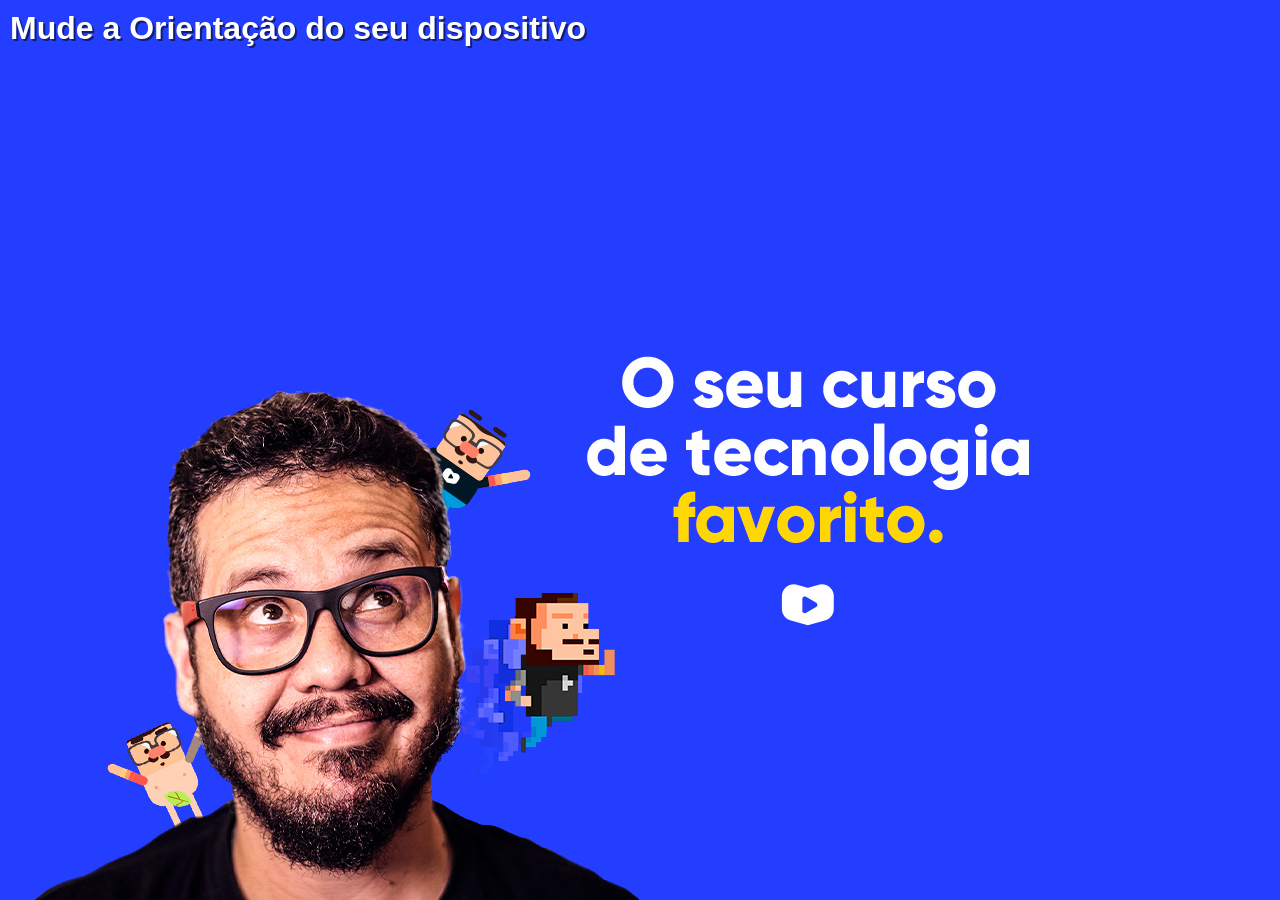
<file: ex026/mq002/index.html>
<!DOCTYPE html>
<html lang="pt-br">
<head>
    <meta charset="UTF-8">
    <meta http-equiv="X-UA-Compatible" content="IE=edge">
    <meta name="viewport" content="width=device-width, initial-scale=1.0">
    <title>Media Query</title>
    <link rel="stylesheet" href="estilos/style.css" media="all">
    <link rel="stylesheet" href="estilos/retrato.css" media="screen and (orientation: portrait)">
    <link rel="stylesheet" href="estilos/paisagem.css" media="screen and (orientation: landscape)">
</head>
<body>
    <h1>Mude a Orientação do seu dispositivo</h1>
</body>
</html>
</file>
<file: ex015/style.css>
@charset "UTF-8";

body {
    background-color: lightgoldenrodyellow;
    font-family: Arial, Helvetica, sans-serif;
    font-size: 20px;
}
h1 {
color: darkblue;
background-color: goldenrod;
}
h2 {
color: darkred;
}
p {
text-align: justify;
}
</file>
<file: Meu treino4/estilo/style.css>
@charset "UTF-8";

@import url('https://fonts.googleapis.com/css2?family=Passion+One&family=Roboto:wght@100;400&display=swap');

@import url('https://fonts.googleapis.com/css2?family=Passion+One&family=Sriracha&display=swap');

:root {
    --fonte1: Verdana, Geneva, Tahoma, sans-serif;
    --fonte2: 'Passion One', cursive;
    --fonte3: 'Sriracha', cursive;
}

* {
    margin: 0px;
    padding: 0px;
    font-size: 1em;
    
}

html, body {
    min-height: 100vh;
    background-color: dimgray;
    font-family: var(--fonte1);
}

header {
    background-color: black;
    color: white;
    text-align: center;
}

header > h1 {
    padding-top: 50px;
    font-variant: small-caps;
    font-family: var(--fonte2);
    font-size: 10vw;
}

header > p {
    padding-bottom: 50px
}

header a, footer a {
    color: white;
    text-decoration: none;
    font-weight: bolder;

}

header a:hover, footer a:hover {
    text-decoration: underline;
}

section {
    padding-top: 10vh;
    padding-bottom: 10vh;
    line-height: 2em;
    padding-left: 30px;
    font-family: var(--fonte3);
    font-size: 4vw;
}

section > p {
    padding-bottom: 2em;
}

.normal {
    background: white;
}

.imagem {
    background-color: black;
    color: white;
    box-shadow: inset 6px 6px 13px 0px rgba(0, 0, 0, 0.466);
    background-size: cover;
    background-attachment: fixed;
}

.imagem > p {
    display: inline-block;
    background: rgba(44, 44, 44, 0.705);
    padding: 5px;
    text-shadow: 1.3px 1.3px 0px black;
}

#img01 {
    background-image: url(../imagens/background001.jpg);
    background-position: center;
}

#img02 {
    background-image: url(../imagens/background002.jpg);
}

footer {
    background-color: black;
    text-align: center;
    color: white;
    padding: 10px;
}
</file>
<file: ex026/mq001/estilos/tela.css>
@charset "UTF-8";

/* Estilo para tekas */

* {
    margin: 0px;
    padding: 0px;
}

html {
    font-family: Arial, Helvetica, sans-serif;
    font-size: 1em;
}

header {
    background-color: lightgray;
}

header h1 {
    text-align: center;
}

menu ul {
    list-style-type: none;
    background-color: gray;
}

menu li {
    background-color: rgb(49, 49, 49);
    color: white;
    display: inline-block;
    padding: 10px;
}

article {
    width: 500px;
    display: block;
    margin: auto;
}
</file>
<file: ex026/mq001/estilos/impressora.css>
@charset "UTF-8";

/* Estilo para impressora */

* {
    margin: 10px;
    padding: 10px;
}

html {
    font-family: 'Courier New', Courier, monospace;
    font-size: 1em;
    line-height: 1.5em;
}

menu {
    display: none;
}

article {
    width: 100%;
}

article::after {
    content: 'Esse artigo foi impresso atráves do site www.google.com';
}
</file>
<file: ex026/mq002/estilos/style.css>
@charset "UTF-8";

/* conf gerais */

* {
    margin: 0px;
    padding: 0px;
    font-family: Arial, Helvetica, sans-serif;
}

html, body {
    width: 100vw;
    height: 100vh;
    background-color: #233eff;
    background-size: contain;
    background-repeat: no-repeat;
}

h1 {
    color: white;
    text-shadow: 2px 2px 0px #111d77;
    padding: 10px;
}
</file>
<file: ex026/mq002/estilos/retrato.css>
@charset "UTF-8";

/* aparelho em pe (portrait)*/

body {
    background-image: url(../imagens/cev-portrait.jpg);
    background-position: center bottom;
}
</file>
<file: ex026/mq002/estilos/paisagem.css>
@charset "UTF-8";

/* aparelho deitado (landscape)*/

body {
    background-image: url(../imagens/cev-landscape.jpg);
    background-position: left bottom;
}
</file>
